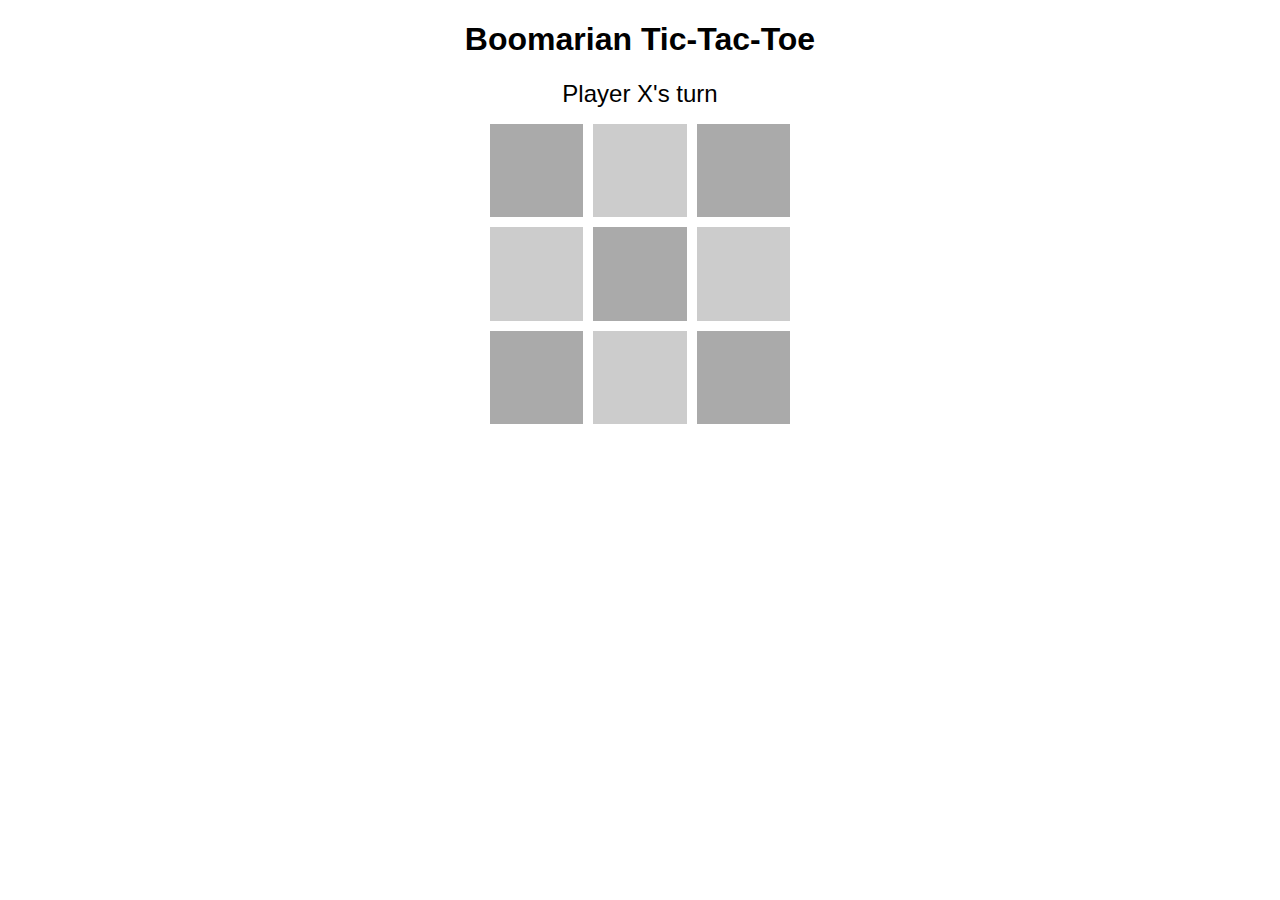
<file: index.html>
<!DOCTYPE html>
<html lang="en">

<head>
  <meta charset="UTF-8">
  <meta name="viewport" content="width=device-width, initial-scale=1.0">
  <title>Boomarian Tic-Tac-Toe</title>
  <script src="script.js"></script>
  <link rel="stylesheet" type="text/css" href="style.css">
</head>

<body>
  <h1>Boomarian Tic-Tac-Toe</h1>
  <div class="message">Player X's turn</div>
  <div class="container">
    <div class="grid">
      <div class="cell"></div>
      <div class="cell"></div>
      <div class="cell"></div>
      <div class="cell"></div>
      <div class="cell"></div>
      <div class="cell"></div>
      <div class="cell"></div>
      <div class="cell"></div>
      <div class="cell"></div>
    </div>
  </div>

</body>

</html>
</file>
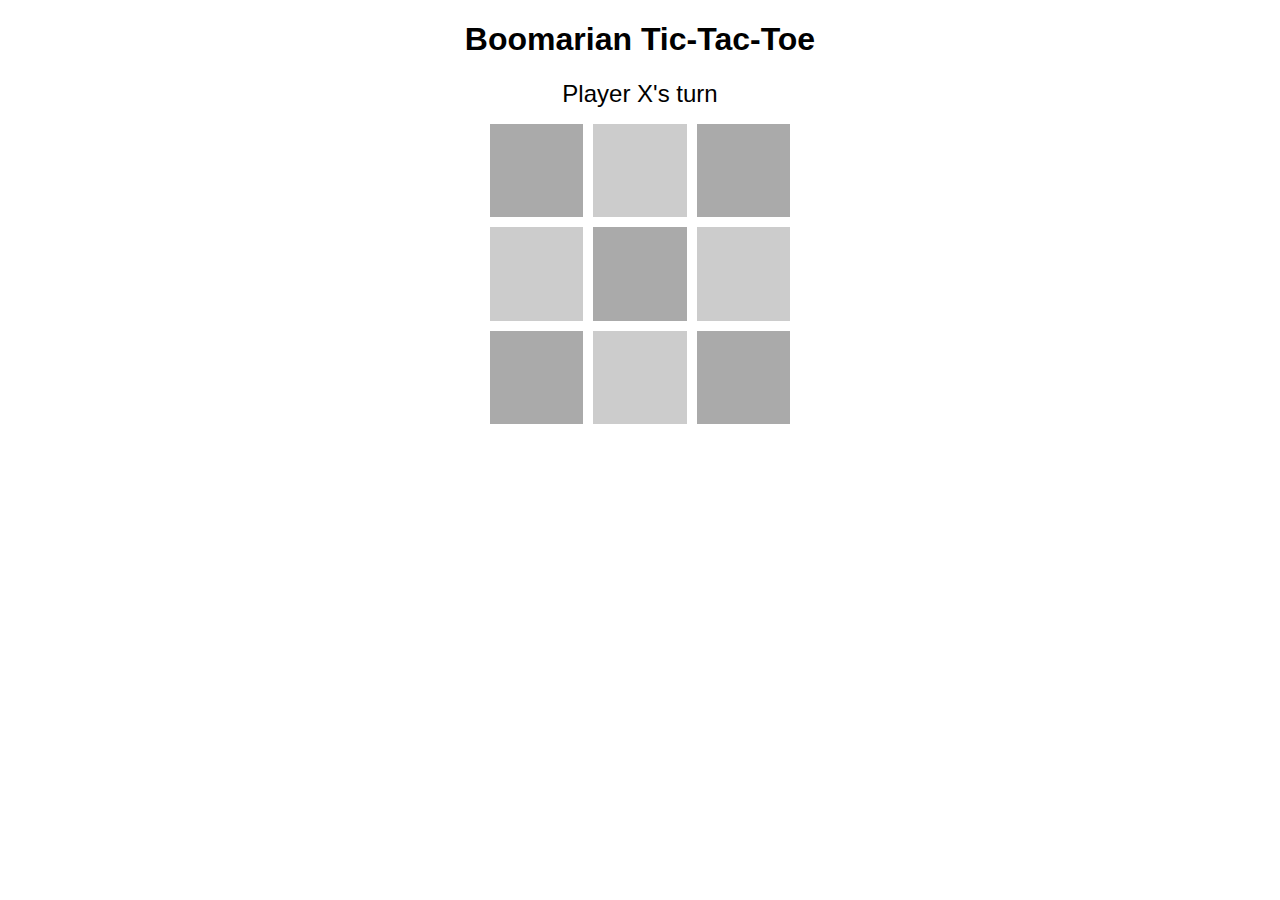
<file: tic-tac-toe.html>
<!DOCTYPE html>
<html lang="en">

<head>
  <meta charset="UTF-8">
  <meta name="viewport" content="width=device-width, initial-scale=1.0">
  <title>Boomarian Tic-Tac-Toe</title>
  <script src="script.js"></script>
  <link rel="stylesheet" type="text/css" href="style.css">
</head>

<body>
  <h1>Boomarian Tic-Tac-Toe</h1>
  <div class="message">Player X's turn</div>
  <div class="container">
    <div class="grid">
      <div class="cell"></div>
      <div class="cell"></div>
      <div class="cell"></div>
      <div class="cell"></div>
      <div class="cell"></div>
      <div class="cell"></div>
      <div class="cell"></div>
      <div class="cell"></div>
      <div class="cell"></div>
    </div>
  </div>

</body>

</html>
</file>
<file: style.css>
* {
    font-family: 'Trebuchet MS', 'Lucida Sans Unicode', 'Lucida Grande', 'Lucida Sans', Arial, sans-serif;
  }

  .grid {
    display: grid;
    grid-template-columns: repeat(3, 1fr);
    grid-auto-rows: 1fr;
    /* Add this */
    grid-gap: 10px;
    width: 300px;
    /* Adjust grid size */
    height: 300px;
    /* Adjust grid size */
  }

  .cell {
    background-color: #ccc;
    /* Default color */
    height: 100%;
    /* Cell height */
    display: flex;
    justify-content: center;
    align-items: center;
  }

  .cell:nth-child(odd) {
    background-color: #aaa;
    /* Alternate color for odd cells */
  }

  .cell:hover {
    background-color: #888;
  }

  .message,
  h1,
  .container {
    justify-content: center;
    display: flex;
    min-width: 8rem;
  }

  .message {  
    font-size: 1.5rem;
    margin-bottom: 1rem;
  }
</file>
